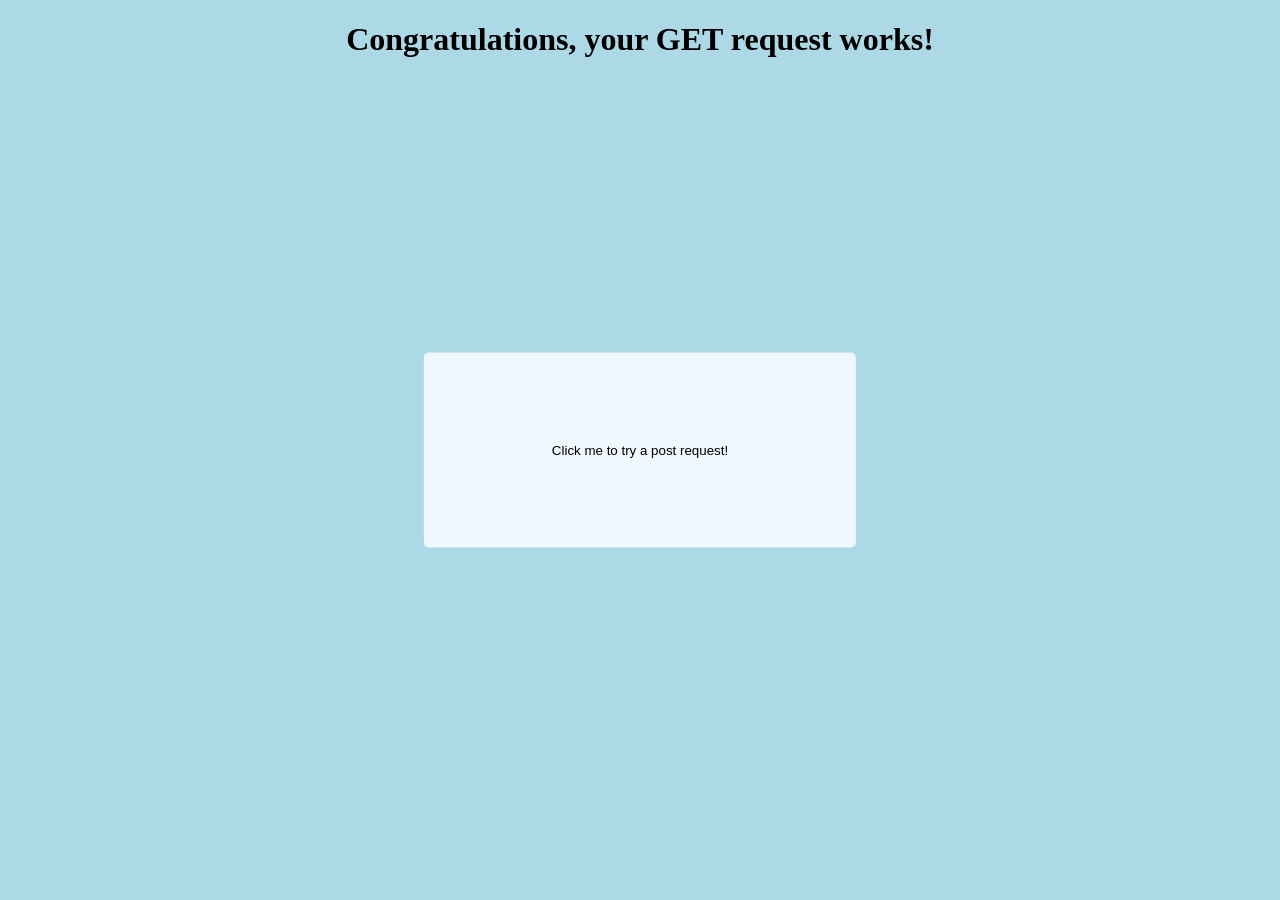
<file: public/index.html>
<!DOCTYPE html>
<html lang="en">
  <head>
    <meta charset="utf-8" />
    <meta name="viewport" content="width=device-width, initial-scale=1" />
    <title>Main Page</title>
  </head>
  <body>
    <h1>
      Congratulations, your GET request works! 
    </h1>
    <form method="post" action="/">
      <input type="submit" name="submit" value="Click me to try a post request!">
    </form>
    <style>
      body {
        background: lightblue;
        text-align: center;
      }
      input {
        position: absolute;
        top: 50%;
        left: 50%;
        transform: translate(-50%,-50%);
        background: aliceblue;
        border: 0px solid white;
        border-radius: 5px;
        padding: 10vh 10vw;
      }
      input:hover {
        opacity: 0.5;
      }
    </style>
  </body>
</html>
</file>
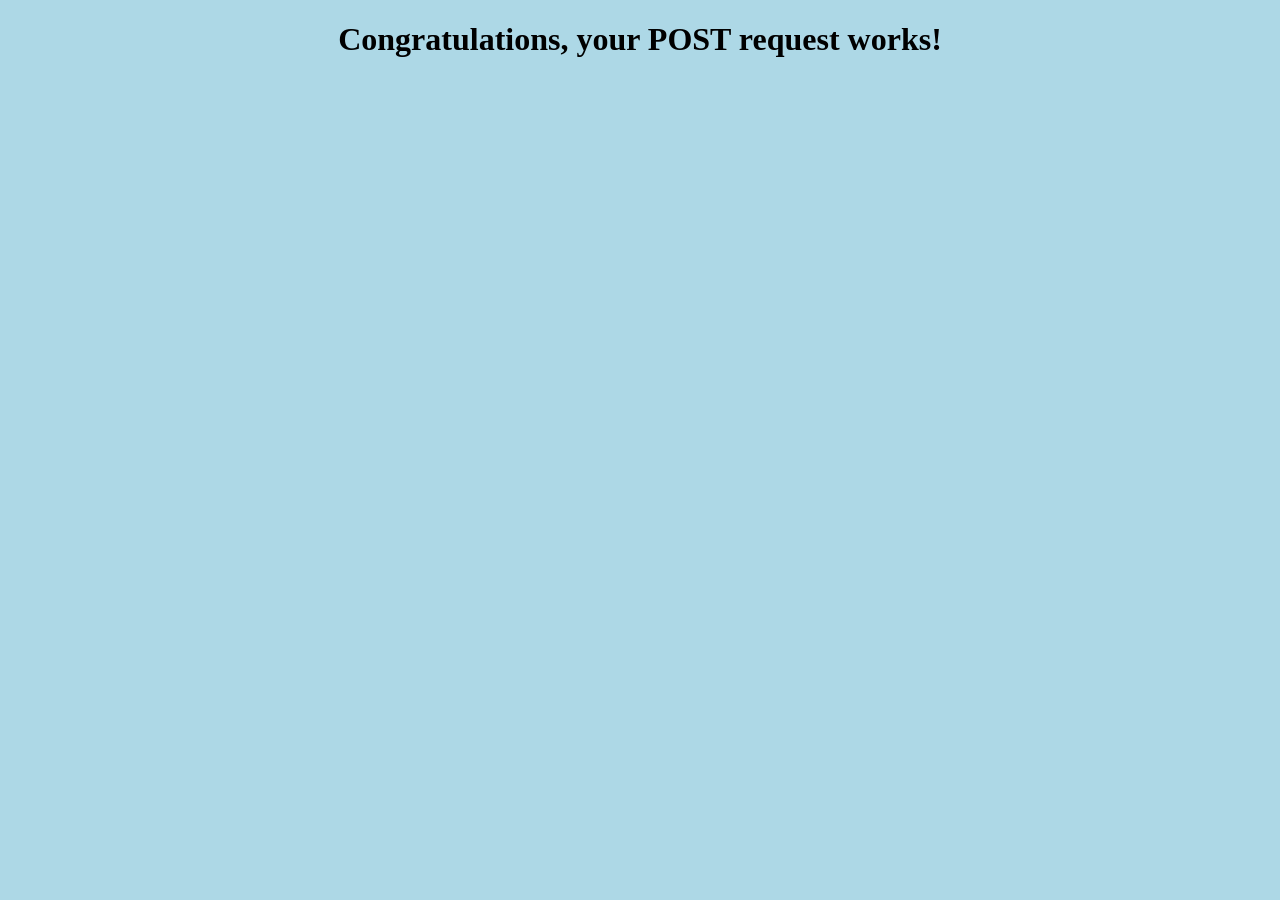
<file: public/index2.html>
<!DOCTYPE html>
<html lang="en">
  <head>
    <meta charset="utf-8" />
    <meta name="viewport" content="width=device-width, initial-scale=1" />
    <title>Main Page</title>
  </head>
  <body>
    <h1>
      Congratulations, your POST request works! 
    </h1>
    <style>
      body {
        background: lightblue;
        text-align: center;
      }
      input {
        position: absolute;
        top: 50%;
        left: 50%;
        transform: translate(-50%,-50%);
        background: aliceblue;
        border: 0px solid white;
        border-radius: 5px;
        padding: 10vh 10vw;
      }
      input:hover {
        opacity: 0.5;
      }
    </style>
  </body>
</html>
</file>
